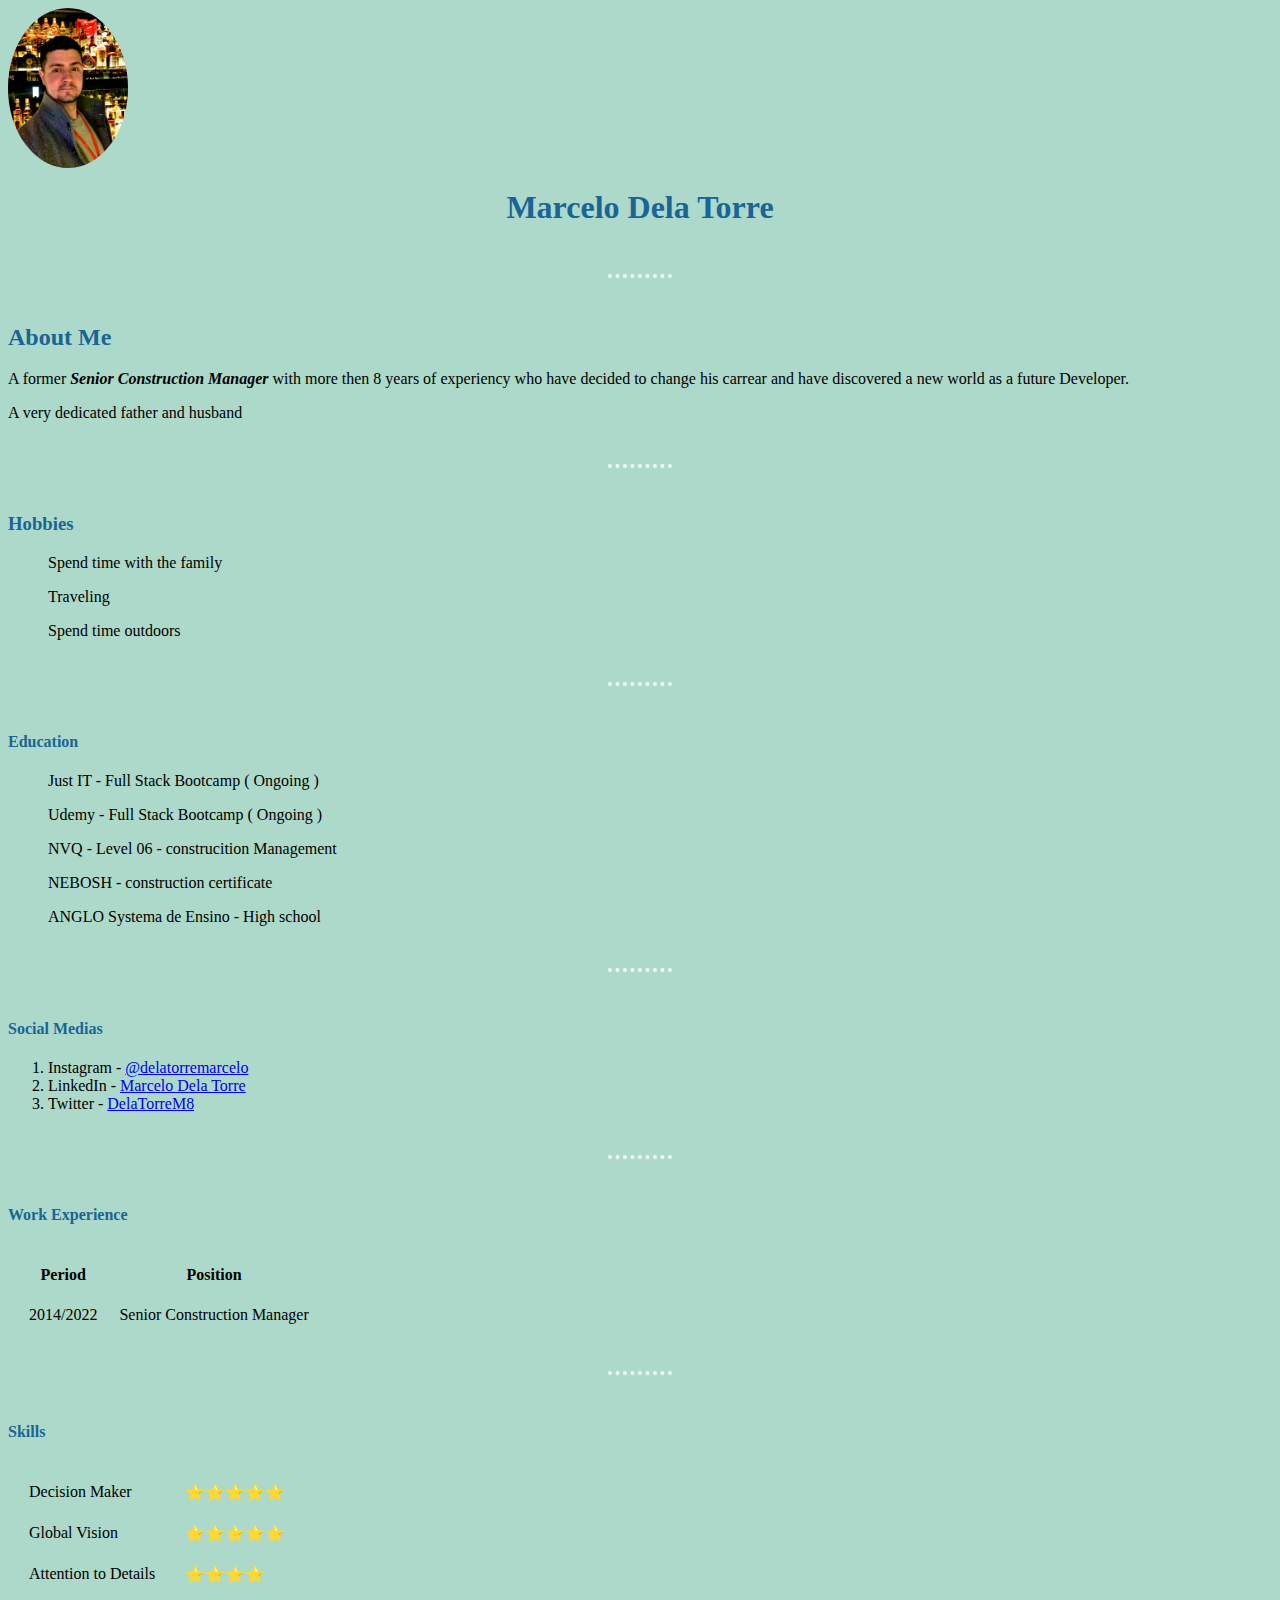
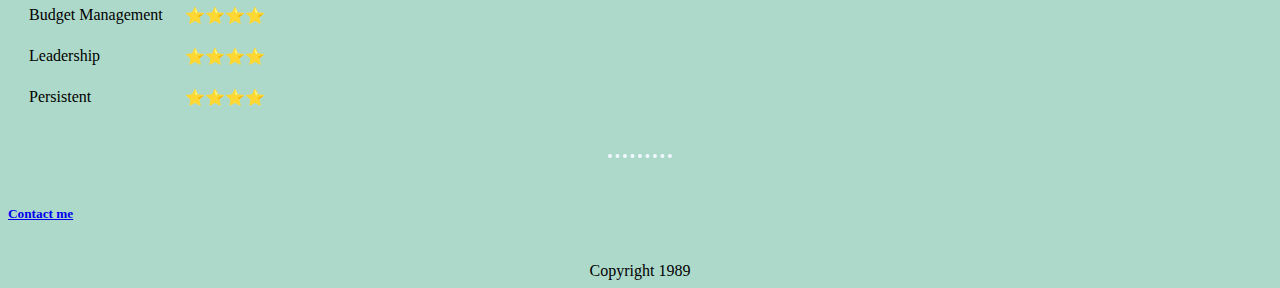
<file: index.html>
<head>
       
    <title> Marcelo's Personal Site</title>
    <link rel="stylesheet" href="index.css">

   </head>

   <body>
       <img class="profile" src="IMG_2860.jpeg" width="120px" width="25%"alt="Picture">
        <center><h1 class="Name">Marcelo Dela Torre </h1></center>
        <br>
        <hr>
        <br>
        <h2> About Me </h2>
        <p> A former <em><strong>Senior Construction Manager</strong></em> with more then 8 years of experiency who have decided to change his carrear and have discovered a new world as a future Developer.
            <p>A very dedicated father and husband  </p>
            <br>
            <hr>
            <br>
         <h3>Hobbies</h3>   

         <ul>
            <p>Spend time with the family </p>
            <p>Traveling</p>
            <p>Spend time outdoors</p>
         </ul>
         <br>
         <hr>
        <br>
      <h4>Education</h4>
      <ul>
          <p> Just IT - Full Stack Bootcamp ( Ongoing ) </p>
          <p> Udemy - Full Stack Bootcamp ( Ongoing ) </p>
          <p> NVQ - Level 06 - construcition Management  </p>
          <p> NEBOSH - construction certificate </p>
          <p>ANGLO Systema de Ensino - High school </p>
      </ul>
      <br>
      <hr>
      <br>
      <h4>Social Medias</h4>
      <ol>
          <li>Instagram - <a href="https://www.instagram.com/delatorremarcelo/">@delatorremarcelo</a></li>
          <li>LinkedIn - <a href="https://uk.linkedin.com/in/marcelo-dela-torre-516bb1116">Marcelo Dela Torre</a></li>
          <li>Twitter - <a href="https://twitter.com/DelaTorreM8">DelaTorreM8</a></li>

      </ol>
      <br>
      <hr>
      <br>
      <h4>Work Experience</h4>
      <table cellspacing="20">
          <thead>
              <tr>
                  <th>Period</th>
                  <th>Position</th>
              </tr>
          </thead>
          <tbody>
          <tr>
              <td>2014/2022</td>
              <td>Senior Construction Manager</td>
          </tr>
          </tbody>
      </table>
      <br>
      <hr>
      <br>
      <H4>Skills</H4>
      <table cellspacing="20">
          <tr>
              <td>Decision Maker</td>
              <td>⭐️⭐️⭐️⭐️⭐️</td>
          </tr>
          <tr>
              <td>Global Vision</td>
              <td>⭐️⭐️⭐️⭐️⭐️</td>
          </tr>
          <tr>
            <td>Attention to Details</td>
            <td>⭐️⭐️⭐️⭐️</td>
          </tr>
          <tr>
            <td>Budget Management</td>
            <td>⭐️⭐️⭐️⭐️</td>
          </tr>
          <tr>
            <td>Leadership</td>
            <td>⭐️⭐️⭐️⭐️</td>
          </tr>
          <tr>
            <td>Persistent</td>
            <td>⭐️⭐️⭐️⭐️</td>
        </tr>
      </table>
      <br>
      <hr>
      <br>
      <h5> <a href="Contacts.html"> Contact me </a></h5>    
    </body>
    <br>

    <center><footer>Copyright 1989</footer></center>
</file>
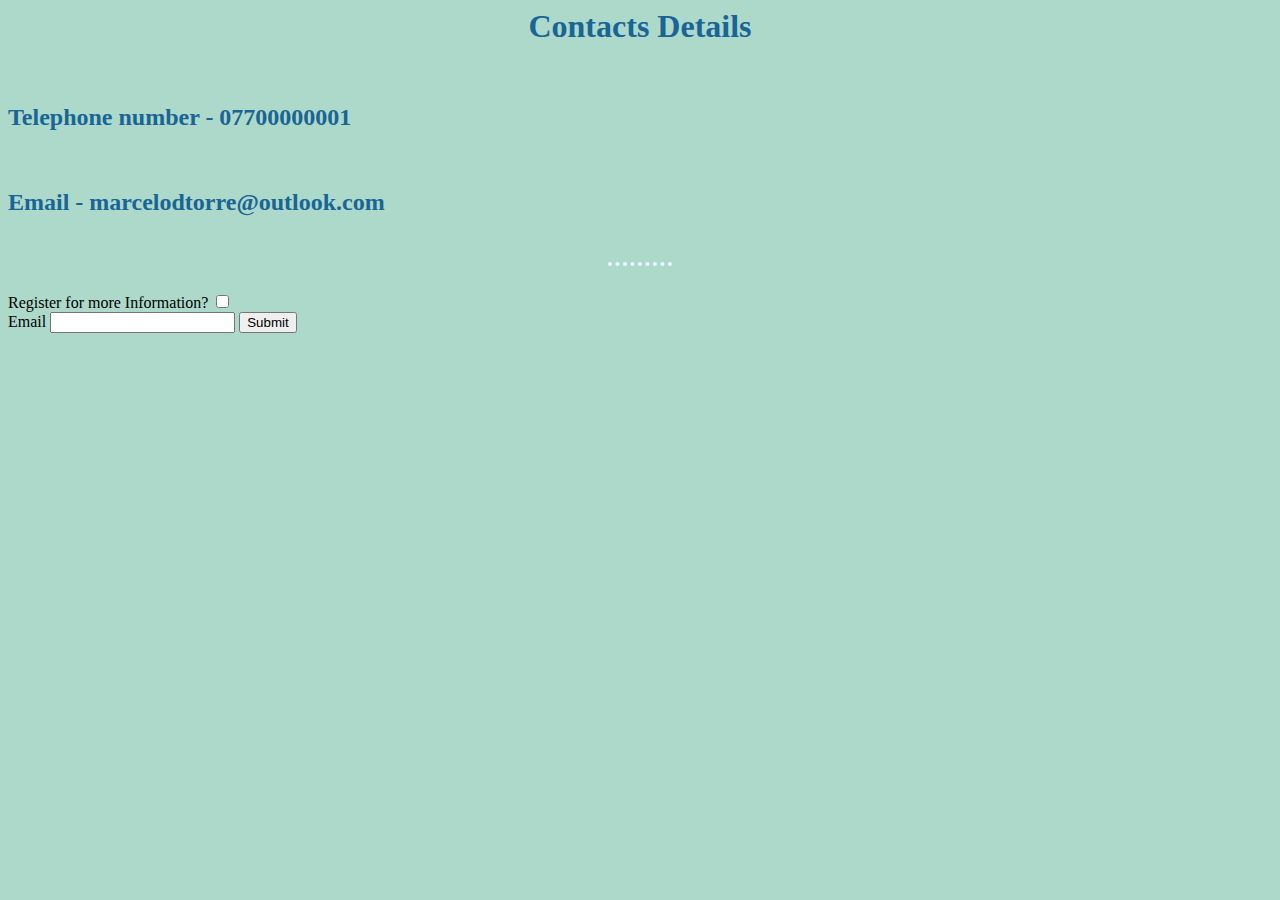
<file: Contacts.html>
<head>
        <meta charset="utf-8">
        <title>Contact Details</title>
        <link rel="stylesheet" href="index.css">
    </head>
    <body>
        <center><h1>Contacts Details</h1></center>
        <br>
        <h2>Telephone number - 07700000001</h2>
        <br>
        <h2>Email - marcelodtorre@outlook.com</h2>
        <br>
        <hr>
        <br>
        <form action="mailto:marcelodtorre@outlook.com">
            <label for="Confirmation">Register for more Information?</label>
            <input type="checkbox">
            <br>
            <label for="Email">Email</label>
            <input type="text">
            <input type="submit">
        </form>
    </body>
</file>
<file: index.css>
body {background-color: rgb(173, 217, 202);}
hr { border-style: dotted none none;
            width: 5%;
            border-color: aliceblue;
            border-width: 4px;}
h1 {color: rgb(25, 101, 149);}
h2 {color: rgb(25, 101, 149);}
h3 {color: rgb(25, 101, 149);}
h4 {color: rgb(25, 101, 149);}
.profile {border-radius: 100%;}
.Name:hover{color: rgb(226, 230, 241);}
</file>
